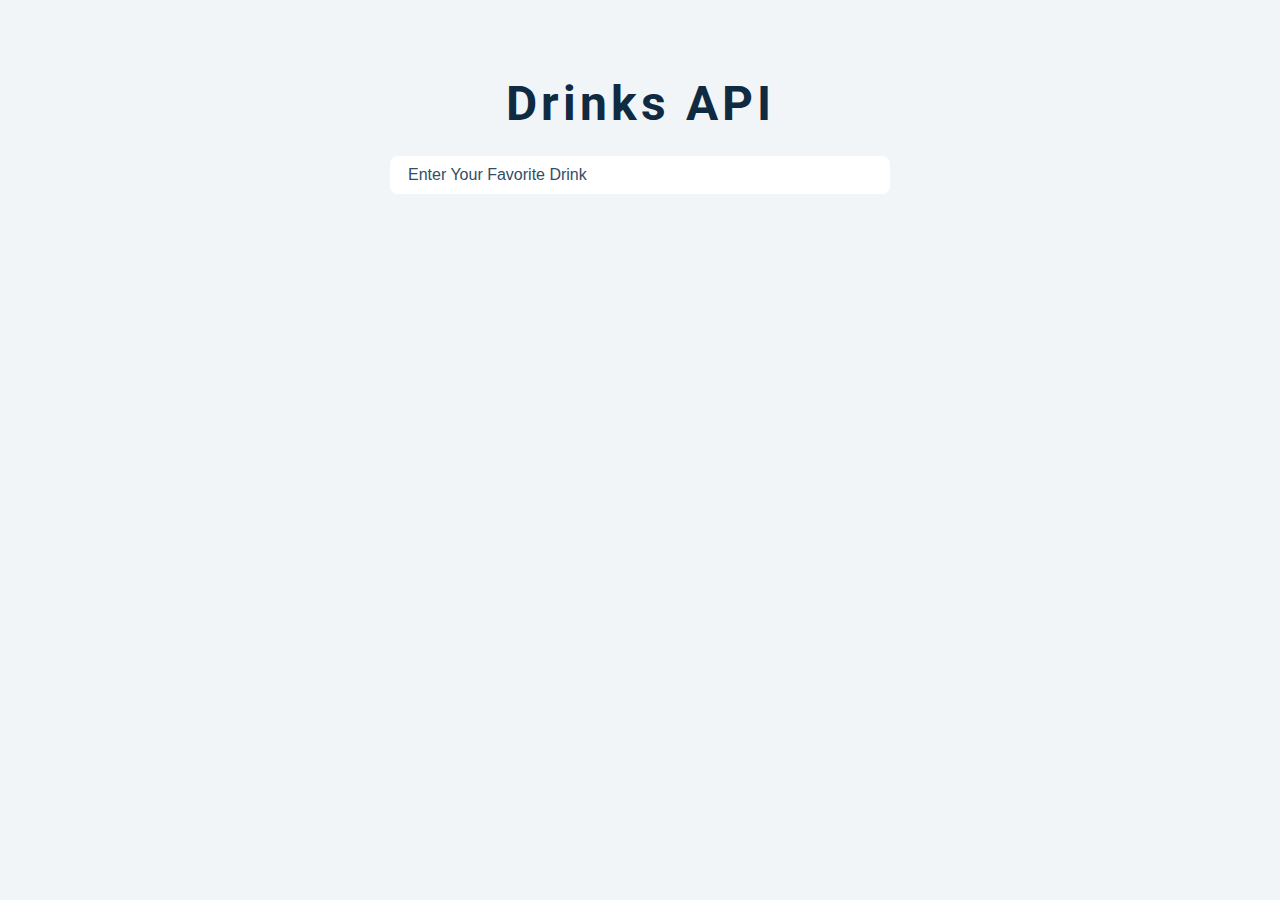
<file: index.html>
<!DOCTYPE html>
<html lang="en">
  <head>
    <meta charset="UTF-8" />
    <meta
      name="viewport"
      content="width=device-width, initial-scale=1.0" />
    <title>Cocktails</title>
    <!-- font-awesome -->
    <link
      rel="stylesheet"
      href="https://cdnjs.cloudflare.com/ajax/libs/font-awesome/5.14.0/css/all.min.css" />
    <!-- css -->
    <link
      rel="stylesheet"
      href="./styles.css" />
  </head>

  <body>
    <form class="search-form">
      <h1>Drinks API</h1>
      <input
        type="text"
        placeholder="Enter your favorite drink"
        name="drink" />
    </form>

    <!-- We'll render our cocktails in this section via JavaScript | Since there is no React used and state changes have no impact here | We'll do it iteratively to just create a kind of HTML template to be ultimately used in the JavaScript after we fetch the API data for the cocktails successfully -->

    <section class="section cocktails">
      <!--1. Loading  -->
      <article class="loading hide-loading">
        <img
          src="./loading.gif"
          alt="loading" />
      </article>

      <!-- 2. Here the result of our successful API goes -->
      <main class="section-center">
        <!-- Single Drink -->
        <!-- <a href="drink.html">
          <article
            class="cocktail"
            data-id="1">
            <img
              src="./cocktail.jpg"
              alt="cocktail drink" />
            <h3>Martini</h3>
          </article>
        </a> -->
      </main>

      <!-- 3. For Error -->
      <h2 class="title"></h2>
    </section>

    <script
      type="module"
      src="./app.js"></script>
  </body>
</html>
</file>
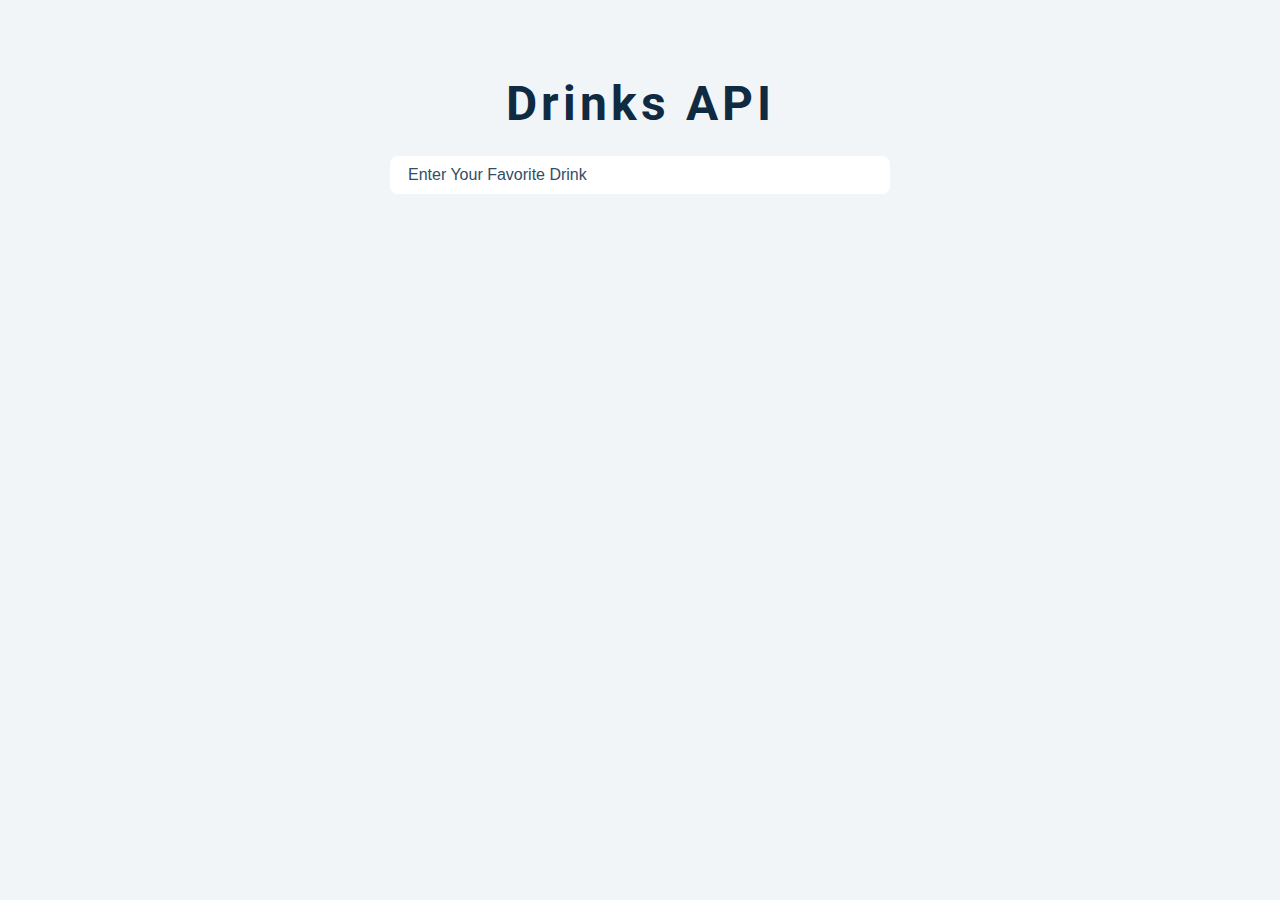
<file: drink.html>
<!DOCTYPE html>
<html lang="en">
  <head>
    <meta charset="UTF-8" />
    <meta
      name="viewport"
      content="width=device-width, initial-scale=1.0" />
    <title>Single Cocktail</title>
    <!-- font-awesome -->
    <link
      rel="stylesheet"
      href="https://cdnjs.cloudflare.com/ajax/libs/font-awesome/5.14.0/css/all.min.css" />
    <!-- css -->
    <link
      rel="stylesheet"
      href="./styles.css" />
  </head>
  <body>
    <!-- Event Delegation Question for practice since it is being used here in the project -->
    <!-- <div class="grand-parent">
      <p>Grand Parent</p>
      <div class="parent">
        <p>Parent</p>
        <div class="child">
          <p>Child</p>
        </div>
      </div>
    </div> -->

    <!--1. Loading  -->
    <article class="loading">
      <img
        src="./loading.gif"
        alt="loading" />
    </article>

    <section class="single-drink">
      <!-- <img
        src="./cocktail.jpg"
        alt="cocktail drink"
        class="drink-img" />
      <article class="drink-info">
        <h2 class="drink-name"></h2>
        <p class="drink-desc"></p>
        <ul class="drink-ingredients"></ul>
        <a
          href="index.html"
          class="btn">
          all cocktails
        </a>
      </article> -->
    </section>
    <script
      type="module"
      src="./singleDrink.js"></script>
  </body>
</html>
</file>
<file: styles.css>
/*
=============== 
Fonts
===============
*/
@import url('https://fonts.googleapis.com/css?family=Open+Sans|Roboto:400,700&display=swap');

/*
=============== 
Variables
===============
*/

:root {
  /* dark shades of primary color*/
  --clr-primary-1: hsl(205, 86%, 17%);
  --clr-primary-2: hsl(205, 77%, 27%);
  --clr-primary-3: hsl(205, 72%, 37%);
  --clr-primary-4: hsl(205, 63%, 48%);
  /* primary/main color */
  --clr-primary-5: #49a6e9;
  /* lighter shades of primary color */
  --clr-primary-6: hsl(205, 89%, 70%);
  --clr-primary-7: hsl(205, 90%, 76%);
  --clr-primary-8: hsl(205, 86%, 81%);
  --clr-primary-9: hsl(205, 90%, 88%);
  --clr-primary-10: hsl(205, 100%, 96%);
  /* darkest grey - used for headings */
  --clr-grey-1: hsl(209, 61%, 16%);
  --clr-grey-2: hsl(211, 39%, 23%);
  --clr-grey-3: hsl(209, 34%, 30%);
  --clr-grey-4: hsl(209, 28%, 39%);
  /* grey used for paragraphs */
  --clr-grey-5: hsl(210, 22%, 49%);
  --clr-grey-6: hsl(209, 23%, 60%);
  --clr-grey-7: hsl(211, 27%, 70%);
  --clr-grey-8: hsl(210, 31%, 80%);
  --clr-grey-9: hsl(212, 33%, 89%);
  --clr-grey-10: hsl(210, 36%, 96%);
  --clr-white: #fff;
  --clr-red-dark: hsl(360, 67%, 44%);
  --clr-red-light: hsl(360, 71%, 66%);
  --clr-green-dark: hsl(125, 67%, 44%);
  --clr-green-light: hsl(125, 71%, 66%);
  --clr-black: #222;
  --ff-primary: 'Roboto', sans-serif;
  --ff-secondary: 'Open Sans', sans-serif;
  --transition: all 0.3s linear;
  --spacing: 0.25rem;
  --radius: 0.5rem;
  --light-shadow: 0 5px 15px rgba(0, 0, 0, 0.1);
  --dark-shadow: 0 5px 15px rgba(0, 0, 0, 0.2);
  --max-width: 1170px;
  --fixed-width: 620px;
}
/*
=============== 
Global Styles
===============
*/

*,
::after,
::before {
  margin: 0;
  padding: 0;
  box-sizing: border-box;
}

body {
  font-family: var(--ff-secondary);
  background: var(--clr-grey-10);
  color: var(--clr-grey-1);
  line-height: 1.5;
  font-size: 0.875rem;
}
ul {
  list-style-type: none;
}
a {
  text-decoration: none;
}

h1,
h2,
h3,
h4 {
  letter-spacing: var(--spacing);
  text-transform: capitalize;
  line-height: 1.25;
  margin-bottom: 0.75rem;
  font-family: var(--ff-primary);
}
h1 {
  font-size: 3rem;
}
h2 {
  font-size: 2rem;
}
h3 {
  font-size: 1.25rem;
}
h4 {
  font-size: 0.875rem;
}
p {
  margin-bottom: 1.25rem;
  color: var(--clr-grey-5);
}
@media screen and (min-width: 800px) {
  h1 {
    font-size: 3rem;
  }
  h2 {
    font-size: 2.5rem;
  }
  h3 {
    font-size: 1.75rem;
  }
  h4 {
    font-size: 1rem;
  }
  body {
    font-size: 1rem;
  }
  h1,
  h2,
  h3,
  h4 {
    line-height: 1;
  }
}
/*  global classes */

.btn {
  text-transform: uppercase;
  background: var(--clr-primary-5);
  color: var(--clr-white);
  padding: 0.375rem 0.75rem;
  letter-spacing: var(--spacing);
  display: block;
  transition: var(--transition);
  font-size: 0.875rem;
  border: 2px solid var(--clr-primary-5);
  cursor: pointer;
  box-shadow: 0 1px 3px rgba(0, 0, 0, 0.2);
  border-radius: var(--radius);
}
.btn:hover {
  color: var(--clr-primary-5);
  background: var(--clr-primary-1);
  border-color: var(--clr-primary-1);
}
/* section */
.section {
  padding: 5rem 0;
}

.section-center {
  width: 85vw;
  margin: 0 auto;
  max-width: 1170px;
}
@media screen and (min-width: 576px) {
  .section-center {
    display: grid;
    grid-template-columns: repeat(auto-fill, minmax(300px, 1fr));
    column-gap: 4rem;
  }
}
@media screen and (min-width: 992px) {
  .section-center {
    width: 95vw;
  }
}
/* loading */
.loading {
  min-height: 100vh;
  display: grid;
  justify-content: center;
  position: absolute;
  top: 0;
  left: 0;
  width: 100%;
  height: 100%;
  background: var(--clr-grey-10);
  padding-top: 5rem;
  z-index: 999;
}

.hide-loading {
  display: none;
}

/* search form */
.search-form {
  text-align: center;
  padding-top: 5rem;
  width: 85vw;
  max-width: 500px;
  margin: 0 auto;
}

input {
  width: 100%;
  font-size: 1rem;
  border-color: transparent;
  margin-top: 1rem;
  padding: 0.5rem 1rem;
}
input {
  border-radius: var(--radius);
}
input::placeholder {
  text-transform: capitalize;
  color: var(--clr-grey-3);
}

/* cocktails */
.cocktails {
  position: relative;
}
.title {
  font-size: 2rem;
  text-align: center;
}

.cocktail {
  background: var(--clr-white);
  border-radius: var(--radius);
  box-shadow: var(--light-shadow);
  transition: var(--transition);
  margin-bottom: 3rem;
  position: relative;
}
.cocktail:hover {
  box-shadow: var(--dark-shadow);
  transform: scale(1.005);
}
.cocktail img {
  width: 100%;
  display: block;
  border-radius: var(--radius);
  border: 10px solid var(--clr-white);
  transition: var(--transition);
  height: 268px;
  object-fit: cover;
}
.cocktail:hover img {
  filter: brightness(1.2);
}
.cocktail h3 {
  position: absolute;
  bottom: -1rem;
  right: -1rem;
  background: var(--clr-black);
  color: var(--clr-white);
  padding: 1rem 1.5rem;
  text-align: center;
  margin-bottom: 0;
  text-transform: uppercase;
  font-family: monospace;
  font-size: 2rem;
  border-radius: var(--radius);
}

/* single cocktail */
.single-drink {
  width: 85vw;
  max-width: var(--max-width);
  margin: 0 auto;
  margin-top: 4rem;
}
.drink-img {
  width: 100%;
  height: 400px;
  object-fit: cover;
  display: block;
  border: 10px solid var(--clr-white);
  border-radius: var(--radius);
}
@media screen and (min-width: 992px) {
  .single-drink {
    display: grid;
    grid-template-columns: 1fr 1fr;
    column-gap: 3rem;
  }
}
.drink-info {
  padding-top: 2rem;
}

.drink-ingredients .far {
  margin-right: 1rem;
}

.single-drink .btn {
  display: inline-block;
  margin-top: 2rem;
}

/* Event Propagation:
   - By default event capturing happens first but JavaScript doesn't handle the events in the capturing phase by default unless you specifically set the {capture:true} while setting an event handler on an element
*/

.grand-parent,
.parent,
.child {
  border: 1px solid #777;
  padding: 1rem;
}
</file>
